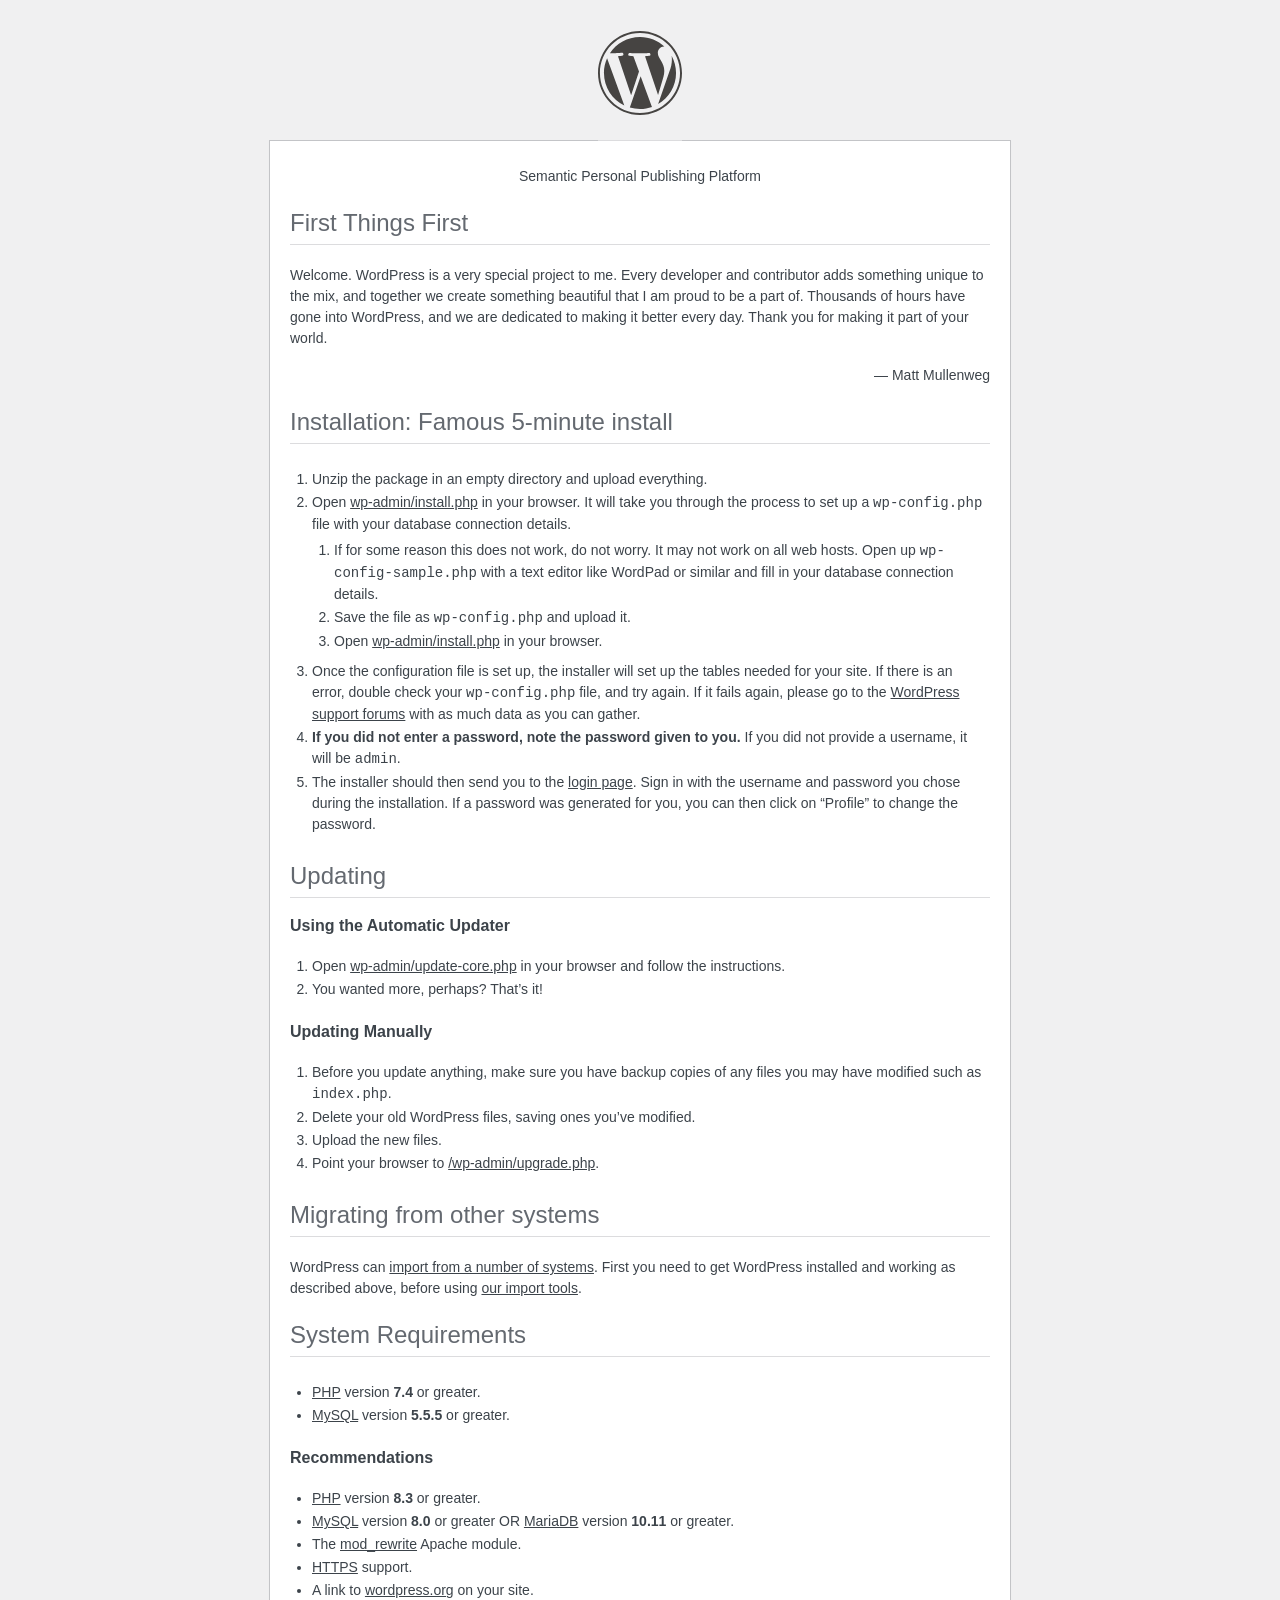
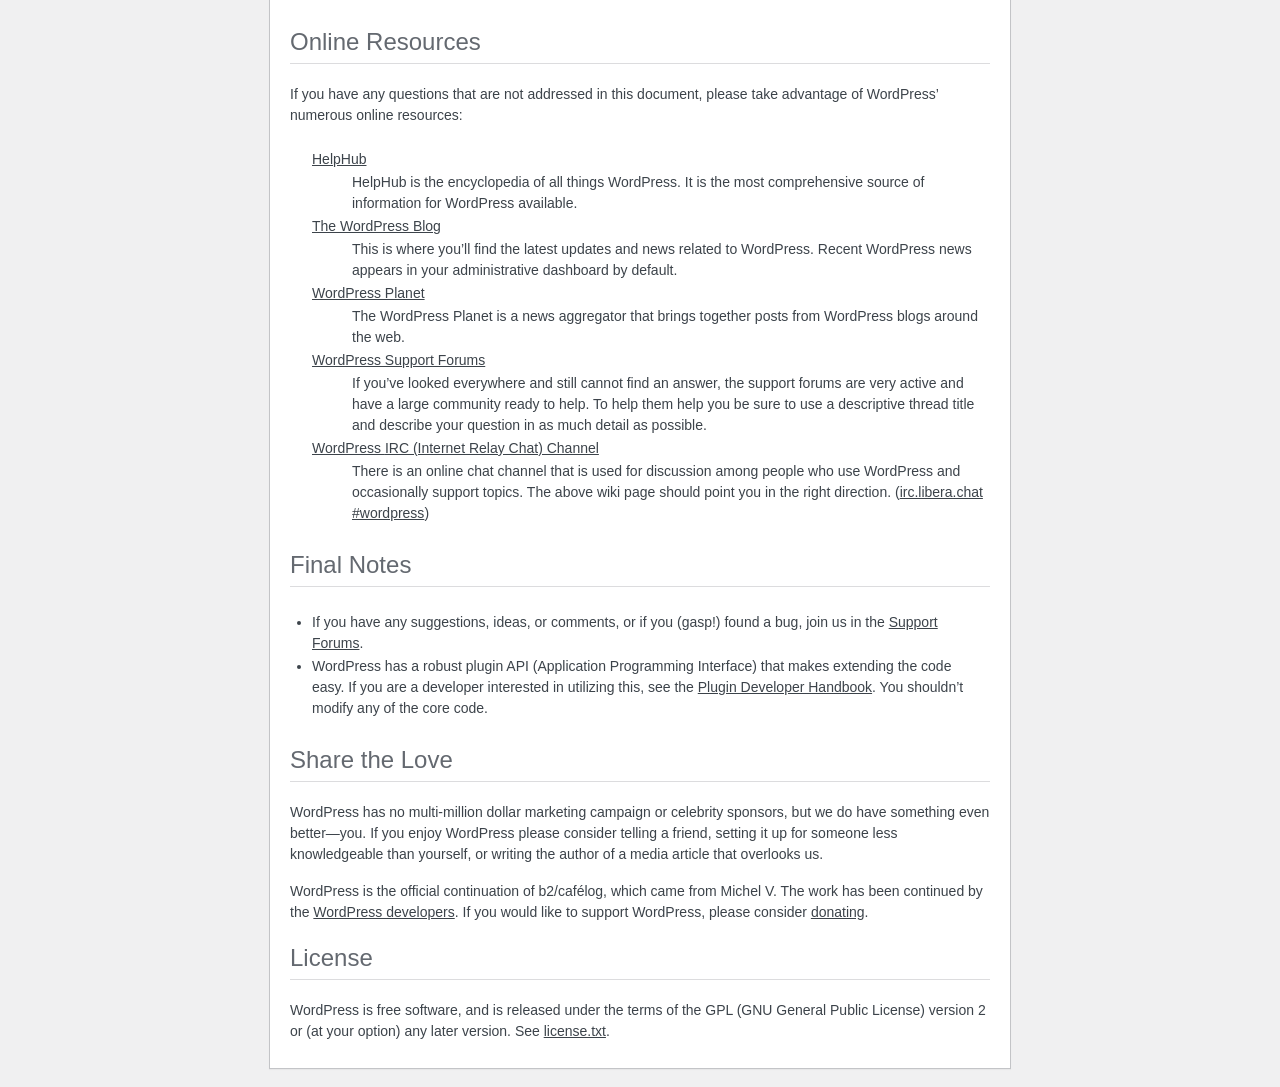
<file: readme.html>
<!DOCTYPE html>
<html lang="en">
<head>
	<meta name="viewport" content="width=device-width" />
	<meta http-equiv="Content-Type" content="text/html; charset=utf-8" />
	<meta name="robots" content="noindex,nofollow" />
	<title>WordPress &#8250; ReadMe</title>
	<link rel="stylesheet" href="wp-admin/css/install.css?ver=20100228" />
</head>
<body>
<h1 id="logo">
	<a href="https://wordpress.org/"><img alt="WordPress" src="wp-admin/images/wordpress-logo.png" /></a>
</h1>
<p style="text-align: center">Semantic Personal Publishing Platform</p>

<h2>First Things First</h2>
<p>Welcome. WordPress is a very special project to me. Every developer and contributor adds something unique to the mix, and together we create something beautiful that I am proud to be a part of. Thousands of hours have gone into WordPress, and we are dedicated to making it better every day. Thank you for making it part of your world.</p>
<p style="text-align: right">&#8212; Matt Mullenweg</p>

<h2>Installation: Famous 5-minute install</h2>
<ol>
	<li>Unzip the package in an empty directory and upload everything.</li>
	<li>Open <span class="file"><a href="wp-admin/install.php">wp-admin/install.php</a></span> in your browser. It will take you through the process to set up a <code>wp-config.php</code> file with your database connection details.
		<ol>
			<li>If for some reason this does not work, do not worry. It may not work on all web hosts. Open up <code>wp-config-sample.php</code> with a text editor like WordPad or similar and fill in your database connection details.</li>
			<li>Save the file as <code>wp-config.php</code> and upload it.</li>
			<li>Open <span class="file"><a href="wp-admin/install.php">wp-admin/install.php</a></span> in your browser.</li>
		</ol>
	</li>
	<li>Once the configuration file is set up, the installer will set up the tables needed for your site. If there is an error, double check your <code>wp-config.php</code> file, and try again. If it fails again, please go to the <a href="https://wordpress.org/support/forums/">WordPress support forums</a> with as much data as you can gather.</li>
	<li><strong>If you did not enter a password, note the password given to you.</strong> If you did not provide a username, it will be <code>admin</code>.</li>
	<li>The installer should then send you to the <a href="wp-login.php">login page</a>. Sign in with the username and password you chose during the installation. If a password was generated for you, you can then click on &#8220;Profile&#8221; to change the password.</li>
</ol>

<h2>Updating</h2>
<h3>Using the Automatic Updater</h3>
<ol>
	<li>Open <span class="file"><a href="wp-admin/update-core.php">wp-admin/update-core.php</a></span> in your browser and follow the instructions.</li>
	<li>You wanted more, perhaps? That&#8217;s it!</li>
</ol>

<h3>Updating Manually</h3>
<ol>
	<li>Before you update anything, make sure you have backup copies of any files you may have modified such as <code>index.php</code>.</li>
	<li>Delete your old WordPress files, saving ones you&#8217;ve modified.</li>
	<li>Upload the new files.</li>
	<li>Point your browser to <span class="file"><a href="wp-admin/upgrade.php">/wp-admin/upgrade.php</a>.</span></li>
</ol>

<h2>Migrating from other systems</h2>
<p>WordPress can <a href="https://developer.wordpress.org/advanced-administration/wordpress/import/">import from a number of systems</a>. First you need to get WordPress installed and working as described above, before using <a href="wp-admin/import.php">our import tools</a>.</p>

<h2>System Requirements</h2>
<ul>
	<li><a href="https://www.php.net/">PHP</a> version <strong>7.4</strong> or greater.</li>
	<li><a href="https://www.mysql.com/">MySQL</a> version <strong>5.5.5</strong> or greater.</li>
</ul>

<h3>Recommendations</h3>
<ul>
	<li><a href="https://www.php.net/">PHP</a> version <strong>8.3</strong> or greater.</li>
	<li><a href="https://www.mysql.com/">MySQL</a> version <strong>8.0</strong> or greater OR <a href="https://mariadb.org/">MariaDB</a> version <strong>10.11</strong> or greater.</li>
	<li>The <a href="https://httpd.apache.org/docs/2.2/mod/mod_rewrite.html">mod_rewrite</a> Apache module.</li>
	<li><a href="https://wordpress.org/news/2016/12/moving-toward-ssl/">HTTPS</a> support.</li>
	<li>A link to <a href="https://wordpress.org/">wordpress.org</a> on your site.</li>
</ul>

<h2>Online Resources</h2>
<p>If you have any questions that are not addressed in this document, please take advantage of WordPress&#8217; numerous online resources:</p>
<dl>
	<dt><a href="https://wordpress.org/documentation/">HelpHub</a></dt>
		<dd>HelpHub is the encyclopedia of all things WordPress. It is the most comprehensive source of information for WordPress available.</dd>
	<dt><a href="https://wordpress.org/news/">The WordPress Blog</a></dt>
		<dd>This is where you&#8217;ll find the latest updates and news related to WordPress. Recent WordPress news appears in your administrative dashboard by default.</dd>
	<dt><a href="https://planet.wordpress.org/">WordPress Planet</a></dt>
		<dd>The WordPress Planet is a news aggregator that brings together posts from WordPress blogs around the web.</dd>
	<dt><a href="https://wordpress.org/support/forums/">WordPress Support Forums</a></dt>
		<dd>If you&#8217;ve looked everywhere and still cannot find an answer, the support forums are very active and have a large community ready to help. To help them help you be sure to use a descriptive thread title and describe your question in as much detail as possible.</dd>
	<dt><a href="https://make.wordpress.org/support/handbook/appendix/other-support-locations/introduction-to-irc/">WordPress <abbr>IRC</abbr> (Internet Relay Chat) Channel</a></dt>
		<dd>There is an online chat channel that is used for discussion among people who use WordPress and occasionally support topics. The above wiki page should point you in the right direction. (<a href="https://web.libera.chat/#wordpress">irc.libera.chat #wordpress</a>)</dd>
</dl>

<h2>Final Notes</h2>
<ul>
	<li>If you have any suggestions, ideas, or comments, or if you (gasp!) found a bug, join us in the <a href="https://wordpress.org/support/forums/">Support Forums</a>.</li>
	<li>WordPress has a robust plugin <abbr>API</abbr> (Application Programming Interface) that makes extending the code easy. If you are a developer interested in utilizing this, see the <a href="https://developer.wordpress.org/plugins/">Plugin Developer Handbook</a>. You shouldn&#8217;t modify any of the core code.</li>
</ul>

<h2>Share the Love</h2>
<p>WordPress has no multi-million dollar marketing campaign or celebrity sponsors, but we do have something even better&#8212;you. If you enjoy WordPress please consider telling a friend, setting it up for someone less knowledgeable than yourself, or writing the author of a media article that overlooks us.</p>

<p>WordPress is the official continuation of b2/caf&#233;log, which came from Michel V. The work has been continued by the <a href="https://wordpress.org/about/">WordPress developers</a>. If you would like to support WordPress, please consider <a href="https://wordpress.org/donate/">donating</a>.</p>

<h2>License</h2>
<p>WordPress is free software, and is released under the terms of the <abbr>GPL</abbr> (GNU General Public License) version 2 or (at your option) any later version. See <a href="license.txt">license.txt</a>.</p>

</body>
</html>
</file>
<file: wp-admin/css/install.css>
html {
	background: #f0f0f1;
	margin: 0 20px;
}

body {
	background: #fff;
	border: 1px solid #c3c4c7;
	color: #3c434a;
	font-family: -apple-system, BlinkMacSystemFont, "Segoe UI", Roboto, Oxygen-Sans, Ubuntu, Cantarell, "Helvetica Neue", sans-serif;
	margin: 140px auto 25px;
	padding: 20px 20px 10px;
	max-width: 700px;
	-webkit-font-smoothing: subpixel-antialiased;
	box-shadow: 0 1px 1px rgba(0, 0, 0, 0.04);
}

a {
	color: var(--wp-admin-theme-color);
}

a:hover,
a:active {
	color: var(--wp-admin-theme-color-darker-20);
}

a:focus {
	color: var(--wp-admin-theme-color-darker-20);
	border-radius: 2px;
	box-shadow: 0 0 0 var(--wp-admin-border-width-focus, 1.5px) var(--wp-admin-theme-color, #3858e9);
	/* Only visible in Windows High Contrast mode */
	outline: 2px solid transparent;
}

h1, h2 {
	border-bottom: 1px solid #dcdcde;
	clear: both;
	color: #646970;
	font-size: 24px;
	padding: 0 0 7px;
	font-weight: 400;
}

h3 {
	font-size: 16px;
}

p, li, dd, dt {
	padding-bottom: 2px;
	font-size: 14px;
	line-height: 1.5;
}

code, .code {
	font-family: Consolas, Monaco, monospace;
}

ul, ol, dl {
	padding: 5px 5px 5px 22px;
}

a img {
	border: 0
}
abbr {
	border: 0;
	font-variant: normal;
}

fieldset {
	border: 0;
	padding: 0;
	margin: 0;
}

#logo {
	margin: -130px auto 25px;
	padding: 0 0 25px;
	width: 84px;
	height: 84px;
	overflow: hidden;
	background-image: url(../images/w-logo-gray.png?ver=20260303);
	background-image: none, url(../images/wordpress-logo-gray.svg?ver=20260303);
	background-size: 84px;
	background-position: center top;
	background-repeat: no-repeat;
	color: #3c434a; /* same as login.css */
	font-size: 20px;
	font-weight: 400;
	line-height: 1.3em;
	text-decoration: none;
	text-align: center;
	text-indent: -9999px;
	outline: none;
}

.step {
	margin: 20px 0 15px;
}
.step, th {
	text-align: left;
	padding: 0;
}
.language-chooser.wp-core-ui .step .button.button-large {
	font-size: 14px;
}
textarea {
	border: 1px solid #dcdcde;
	font-family: -apple-system, BlinkMacSystemFont, "Segoe UI", Roboto, Oxygen-Sans, Ubuntu, Cantarell, "Helvetica Neue", sans-serif;
	width: 100%;
	box-sizing: border-box;
}

.form-table {
	border-collapse: collapse;
	margin-top: 1em;
	width: 100%;
}

.form-table td {
	margin-bottom: 9px;
	padding: 10px 20px 10px 0;
	font-size: 14px;
	vertical-align: top
}

.form-table th {
	font-size: 14px;
	text-align: left;
	padding: 10px 20px 10px 0;
	width: 115px;
	vertical-align: top;
}

.form-table code {
	line-height: 1.28571428;
	font-size: 14px;
}

.form-table p {
	margin: 4px 0 0;
	font-size: 11px;
}

.form-table .setup-description {
	margin: 4px 0 0;
	line-height: 1.6;
}

.form-table input {
	line-height: 1.33333333;
	font-size: 15px;
	padding: 3px 5px;
}

.wp-pwd {
	margin-top: 0;
}

.form-table .wp-pwd {
	display: flex;
	column-gap: 4px;
}

.form-table .password-input-wrapper {
	width: 100%;
}

input,
submit {
	font-family: -apple-system, BlinkMacSystemFont, "Segoe UI", Roboto, Oxygen-Sans, Ubuntu, Cantarell, "Helvetica Neue", sans-serif;
}

.form-table input[type=text],
.form-table input[type=email],
.form-table input[type=url],
.form-table input[type=password],
#pass-strength-result {
	width: 100%;
}

.form-table th p {
	font-weight: 400;
}

.form-table.install-success th,
.form-table.install-success td {
	vertical-align: middle;
	padding: 16px 20px 16px 0;
}

.form-table.install-success td p {
	margin: 0;
	font-size: 14px;
}

.form-table.install-success td code {
	margin: 0;
	font-size: 18px;
}

#error-page {
	margin-top: 50px;
}

#error-page p {
	font-size: 14px;
	line-height: 1.28571428;
	margin: 25px 0 20px;
}

#error-page code, .code {
	font-family: Consolas, Monaco, monospace;
}

.message {
	border-left: 4px solid #d63638;
	padding: .7em .6em;
	background-color: #fcf0f1;
}

/* rtl:ignore */
#dbname,
#uname,
#pwd,
#dbhost,
#prefix,
#user_login,
#admin_email,
#pass1,
#pass2 {
	direction: ltr;
}


/* localization */
body.rtl,
.rtl textarea,
.rtl input,
.rtl submit {
	font-family: Tahoma, sans-serif;
}

:lang(he-il) body.rtl,
:lang(he-il) .rtl textarea,
:lang(he-il) .rtl input,
:lang(he-il) .rtl submit {
	font-family: Arial, sans-serif;
}

@media only screen and (max-width: 799px) {
	body {
		margin-top: 115px;
	}
	#logo a {
		margin: -125px auto 30px;
	}
}

@media screen and (max-width: 782px) {

	.form-table {
		margin-top: 0;
	}

	.form-table th,
	.form-table td {
		display: block;
		width: auto;
		vertical-align: middle;
	}

	.form-table th {
		padding: 20px 0 0;
	}

	.form-table td {
		padding: 5px 0;
		border: 0;
		margin: 0;
	}

	textarea,
	input {
		font-size: 16px;
	}

	.form-table td input[type="text"],
	.form-table td input[type="email"],
	.form-table td input[type="url"],
	.form-table td input[type="password"],
	.form-table td select,
	.form-table td textarea,
	.form-table span.description {
		width: 100%;
		font-size: 16px;
		line-height: 1.5;
		padding: 7px 10px;
		display: block;
		max-width: none;
		box-sizing: border-box;
	}

	#pwd {
		padding-right: 2.5rem;
	}

	.wp-pwd #pass1 {
		padding-right: 50px;
	}

	.wp-pwd .button.wp-hide-pw {
		right: 0;
	}

	#pass-strength-result {
		width: 100%;
	}
}

body.language-chooser {
	max-width: 300px;
}

.language-chooser [for="language"] {
	display: inline-block;
	margin-bottom: 10px;
	font-size: 14px;
	font-weight: 600;
}

.language-chooser select {
	padding: 8px;
	width: 100%;
	display: block;
	border: 1px solid #dcdcde;
	background: #fff;
	color: #2c3338;
	font-size: 16px;
	font-family: Arial, sans-serif;
	font-weight: 400;
}

.language-chooser select:focus {
	color: #2c3338;
}

.language-chooser select option:hover,
.language-chooser select option:focus {
	color: var(--wp-admin-theme-color-darker-20);
}

.language-chooser .step {
	text-align: right;
}

.screen-reader-input,
.screen-reader-text {
	border: 0;
	clip-path: inset(50%);
	height: 1px;
	margin: -1px;
	overflow: hidden;
	padding: 0;
	position: absolute;
	width: 1px;
	/* Many screen reader and browser combinations announce broken words as they would appear visually. */
	word-wrap: normal !important;
	word-break: normal !important;
}

.spinner {
	background: url(../images/spinner.gif) no-repeat;
	background-size: 20px 20px;
	visibility: hidden;
	opacity: 0.7;
	filter: alpha(opacity=70);
	width: 20px;
	height: 20px;
	margin: 2px 5px 0;
}

.step .spinner {
	display: inline-block;
	vertical-align: middle;
	margin-right: 15px;
}

.button.hide-if-no-js,
.hide-if-no-js {
	display: none;
}

/**
 * HiDPI Displays
 */
@media print,
  (min-resolution: 120dpi) {

	.spinner {
		background-image: url(../images/spinner-2x.gif);
	}

}
</file>
